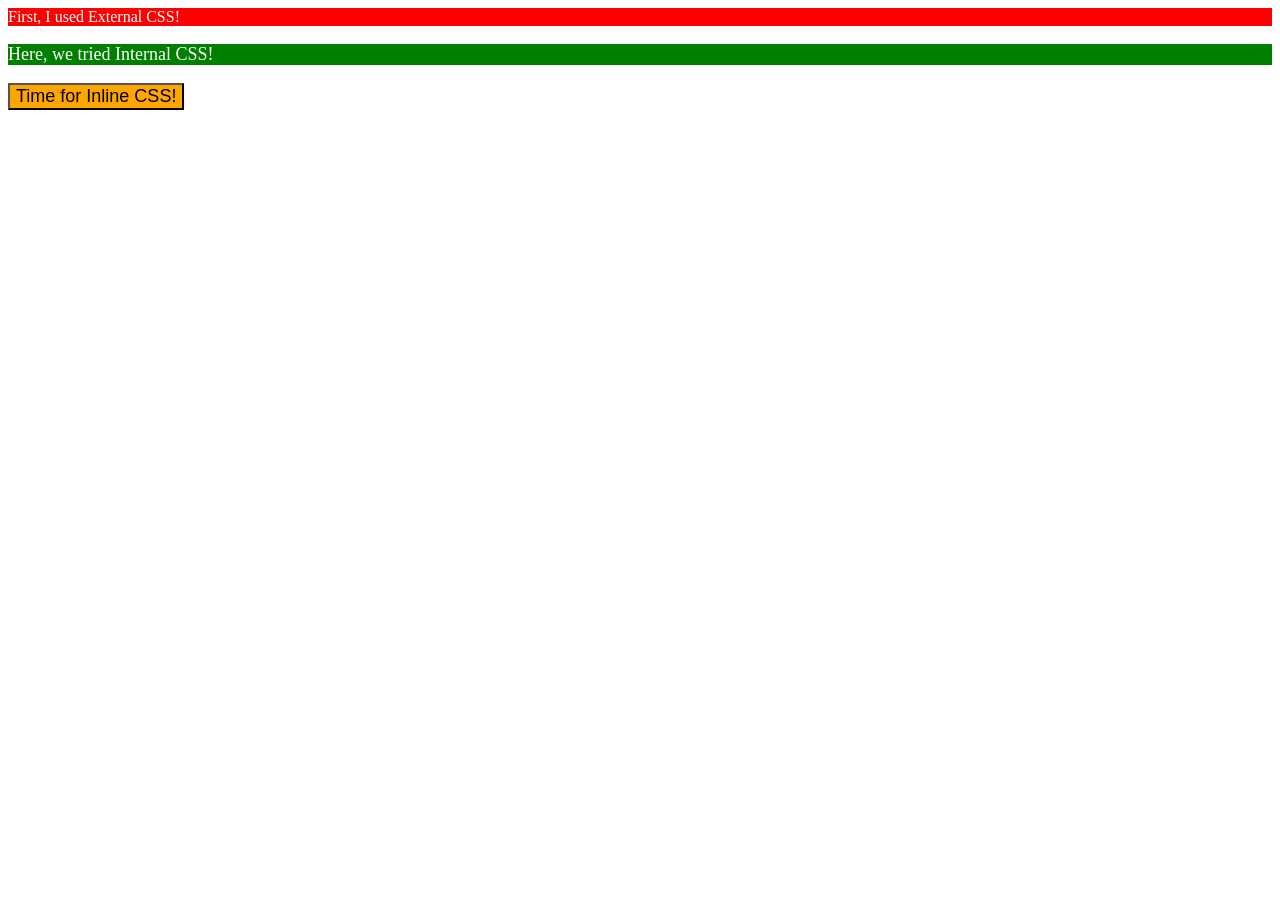
<file: index.html>
<!DOCTYPE html>
<html lang="en">
<head>
    <meta charset="UTF-8">
    <meta name="viewport" content="width=device-width, initial-scale=1.0">
    <title>First CSS practice on methods of adding CSS to HTML</title>
    <link rel="stylesheet" href="styles.css">
    <style>
        p {
            color: white;
            background-color: green;
            font-size: 18px;

        }
    </style>
</head>
<body>
 <div>First, I used External CSS!</div>
 <p>Here, we tried Internal CSS!</p>
 <button style="background-color: orange; font-size:18px;">Time for Inline CSS!</button>

</body>
</html>
</file>
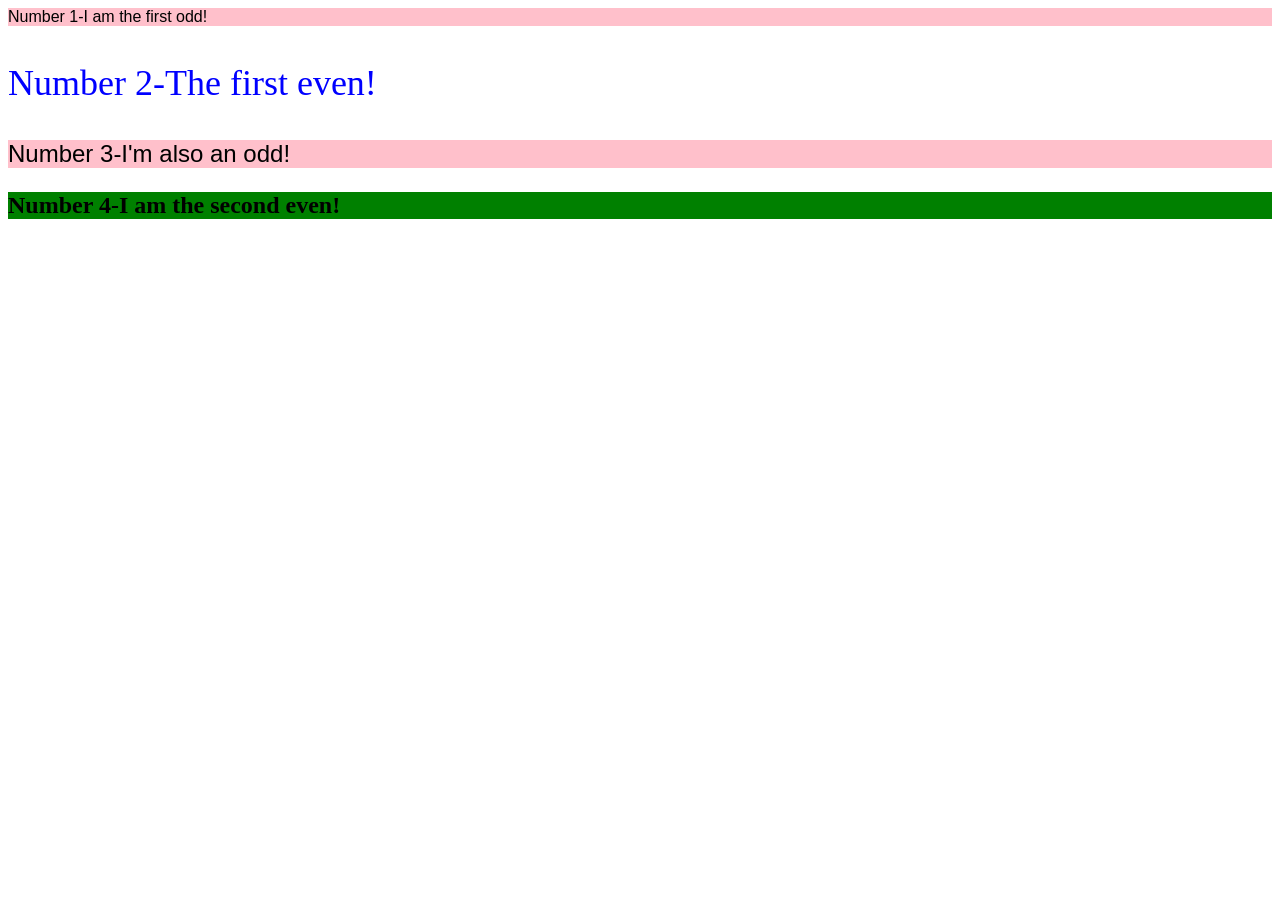
<file: practice.html>
<!DOCTYPE html>
<html lang="en">
<head>
    <meta charset="UTF-8">
    <title>CSS Classes and Id selectors.</title>
    <style>
        .odd-number {
            background-color: pink;
            font-family: Verdana, Dejavu , sans-serif;
        }
        #even2 {
            color: blue;
            font-size: 36px;
        }
        .odd-number.two {
            font-size: 24px;
        }
        #even4 {
            background-color: green;
            font-size: 24px;
            font-weight: bold;
        }
    </style>
</head>
<body>
    <div class="odd-number">Number 1-I am the first odd!</div>
    <p id="even2">Number 2-The first even!</p>
    <div class="odd-number two">Number 3-I'm also an odd!</div>
    <p id="even4">Number 4-I am the second even!</p>
</body>
</html>
</file>
<file: styles.css>
/* styles.css */

div {
    color: white;
    background: red;
    font-size: 32px
    text-align: center;
    text-weight: bold;
}
</file>
